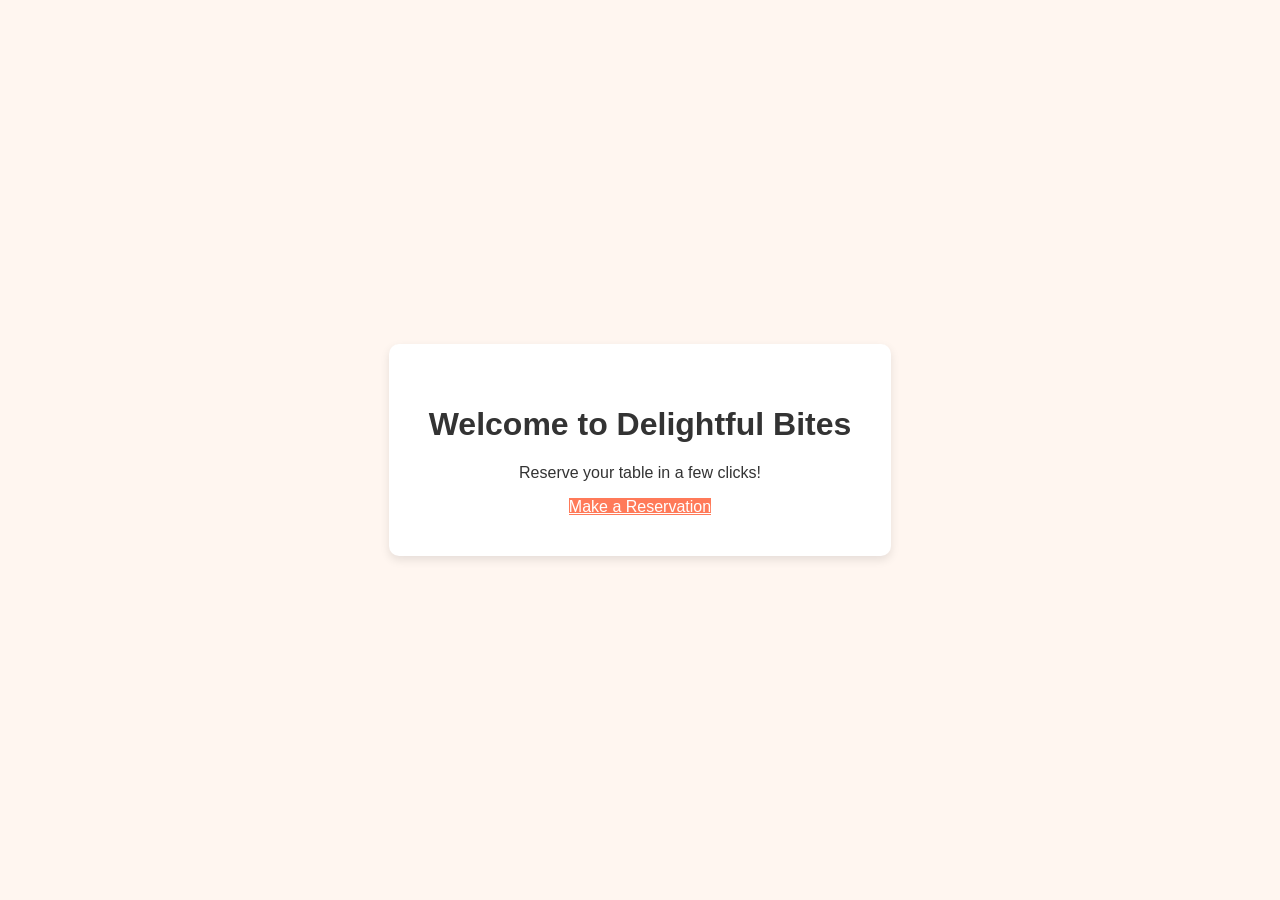
<file: restaurant_reservation/frontend/index.html>
<!DOCTYPE html>
<html lang="en">
<head>
  <meta charset="UTF-8" />
  <meta name="viewport" content="width=device-width, initial-scale=1.0" />
  <title>Restaurant Reservation</title>
  <link rel="stylesheet" href="style.css" />
</head>
<body>
  <div class="container">
    <h1>Welcome to Delightful Bites</h1>
    <p>Reserve your table in a few clicks!</p>
    <a href="reserve.html" class="btn">Make a Reservation</a>
  </div>
</body>
</html>
</file>
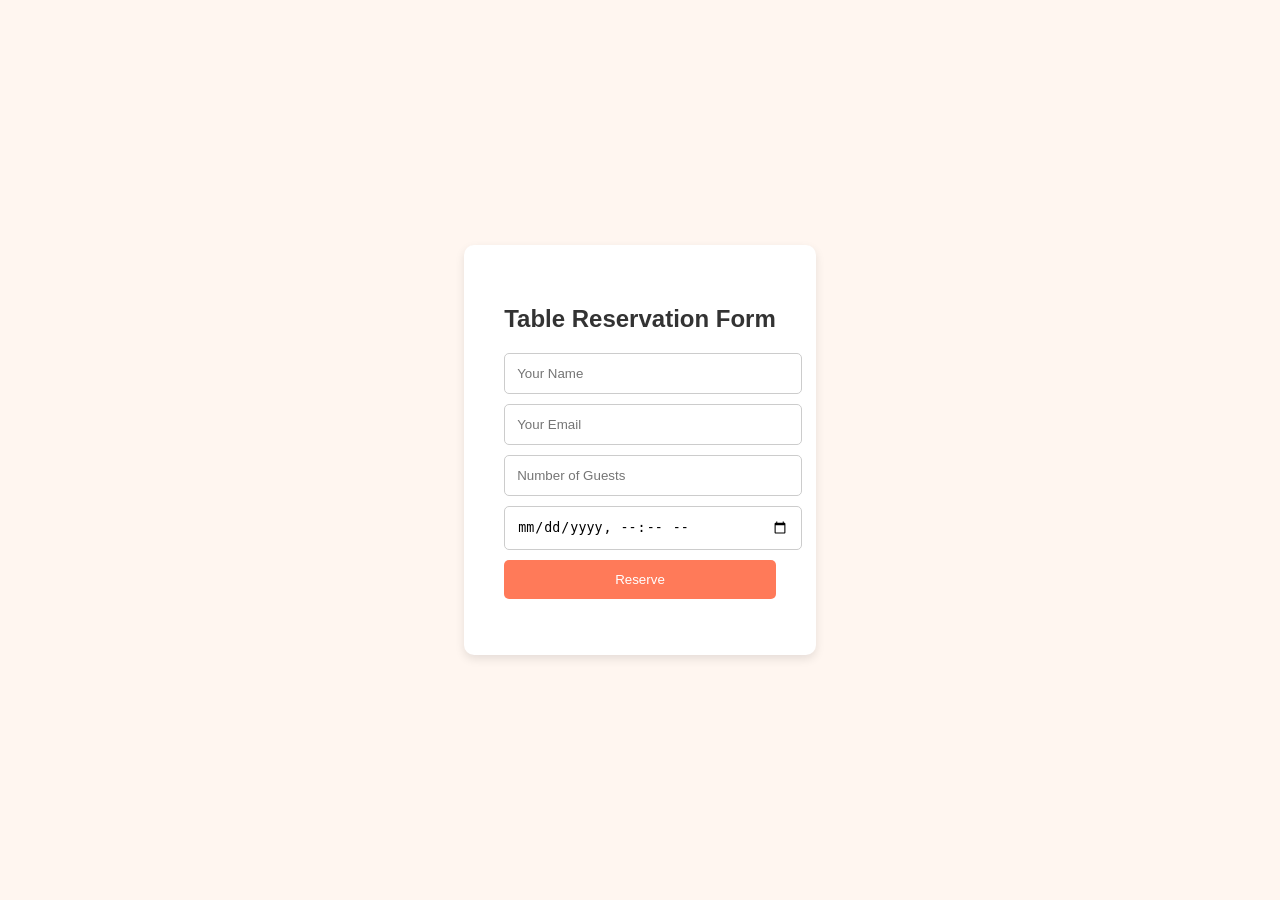
<file: restaurant_reservation/frontend/reserve.html>
<!DOCTYPE html>
<html lang="en">
<head>
  <meta charset="UTF-8" />
  <meta name="viewport" content="width=device-width, initial-scale=1.0" />
  <title>Make a Reservation</title>
  <link rel="stylesheet" href="style.css" />
</head>
<body>
  <div class="container">
    <h2>Table Reservation Form</h2>
    <form id="reservationForm">
      <input type="text" name="name" placeholder="Your Name" required />
      <input type="email" name="email" placeholder="Your Email" required />
      <input type="number" name="guests" placeholder="Number of Guests" required />
      <input type="datetime-local" name="datetime" required />
      <button type="submit" class="btn">Reserve</button>
    </form>
    <p id="message"></p>
  </div>
  <script src="script.js"></script>
</body>
</html>
</file>
<file: restaurant_reservation/frontend/style.css>
body {
  font-family: Arial, sans-serif;
  background-color: #fff6f0;
  color: #333;
  display: flex;
  justify-content: center;
  align-items: center;
  height: 100vh;
  margin: 0;
}
.container {
  background: #ffffff;
  padding: 40px;
  border-radius: 10px;
  box-shadow: 0 4px 10px rgba(0, 0, 0, 0.1);
  text-align: center;
}
input, button {
  display: block;
  width: 100%;
  margin: 10px 0;
  padding: 12px;
  border-radius: 5px;
  border: 1px solid #ccc;
}
.btn {
  background-color: #ff7a59;
  color: white;
  border: none;
  cursor: pointer;
}
.btn:hover {
  background-color: #e0664f;
}
</file>
